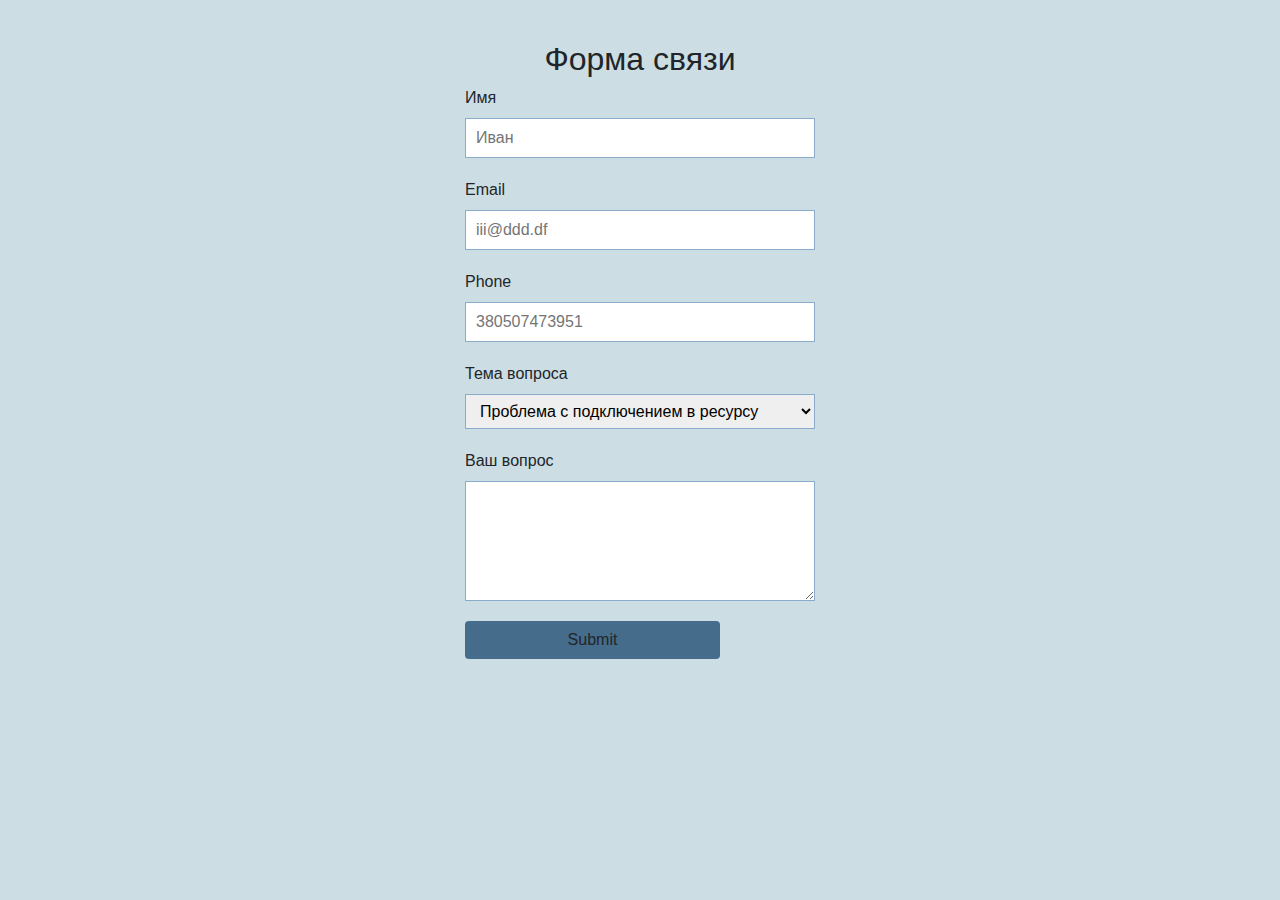
<file: index.html>
<!DOCTYPE html>
<html lang="en">

<head>
    <meta charset="UTF-8">
    <meta name="viewport" content="width=device-width, initial-scale=1.0">
    <title>Document</title>
    <link rel="stylesheet" href="./bootstrap-4.3.1/css/bootstrap.min.css">
    <link rel="stylesheet" href="./style.css">
</head>

<body>
    <div class="container">
        <h2>Форма связи</h2>
        <div class="form_wrap">
            <form action="./script/send.php" method="post">
                <div class="row d-flex flex-column align-content-center">
                    <div class="col-lg-4 col-12">
                        <div class="input_wrap">
                            <label for="name">Имя</label>
                            <input type="text" id="name" name="name" placeholder="Иван" required class="input">
                        </div>
                    </div>
                    <div class="col-lg-4 col-12">
                        <div class="input_wrap">
                            <label for="email">Email</label>
                            <input type="email" id="email" name="email" placeholder="iii@ddd.df" required class="input">
                        </div>
                    </div>
                    <div class="col-lg-4 col-12">
                        <div class="input_wrap">
                            <label for="phone">Phone</label>
                            <input type="phone" id="phone" name="phone" placeholder="380507473951" required class="input">
                        </div>
                    </div>
                    <div class="col-lg-4 col-12">
                        <div class="input_wrap">
                            <label for="subject">Тема вопроса</label>
                            <!-- <input type="text" id="name" name="name" class="input"> -->
                            <select name="subject" id="subject" name="subject">
                                <option>Проблема с подключением в ресурсу</option>
                                <option>Проблема отправки формы</option>
                                <option>Вопрос оплаты</option>
                                <option>Хотите сообщить об ошибке на сайте</option>
                                <option>Другой вопрос</option>
                            </select>
                        </div>
                    </div>
                    <div class="col-lg-4 col-12">
                        <div class="input_wrap">
                            <label for="message">Ваш вопрос</label>
                            <textarea type="text" id="message" name="message" class="input"></textarea>
                        </div>
                    </div>
                    <div class="col-lg-3 col-12">
                        <div class="input_wrap">
                            <input type="submit" name="submit" value="Submit" class="btn">
                        </div>
                    </div>
                </div>
            </form>
        </div>
    </div>
<script src="./script.js"></script>
</body>

</html>
</file>
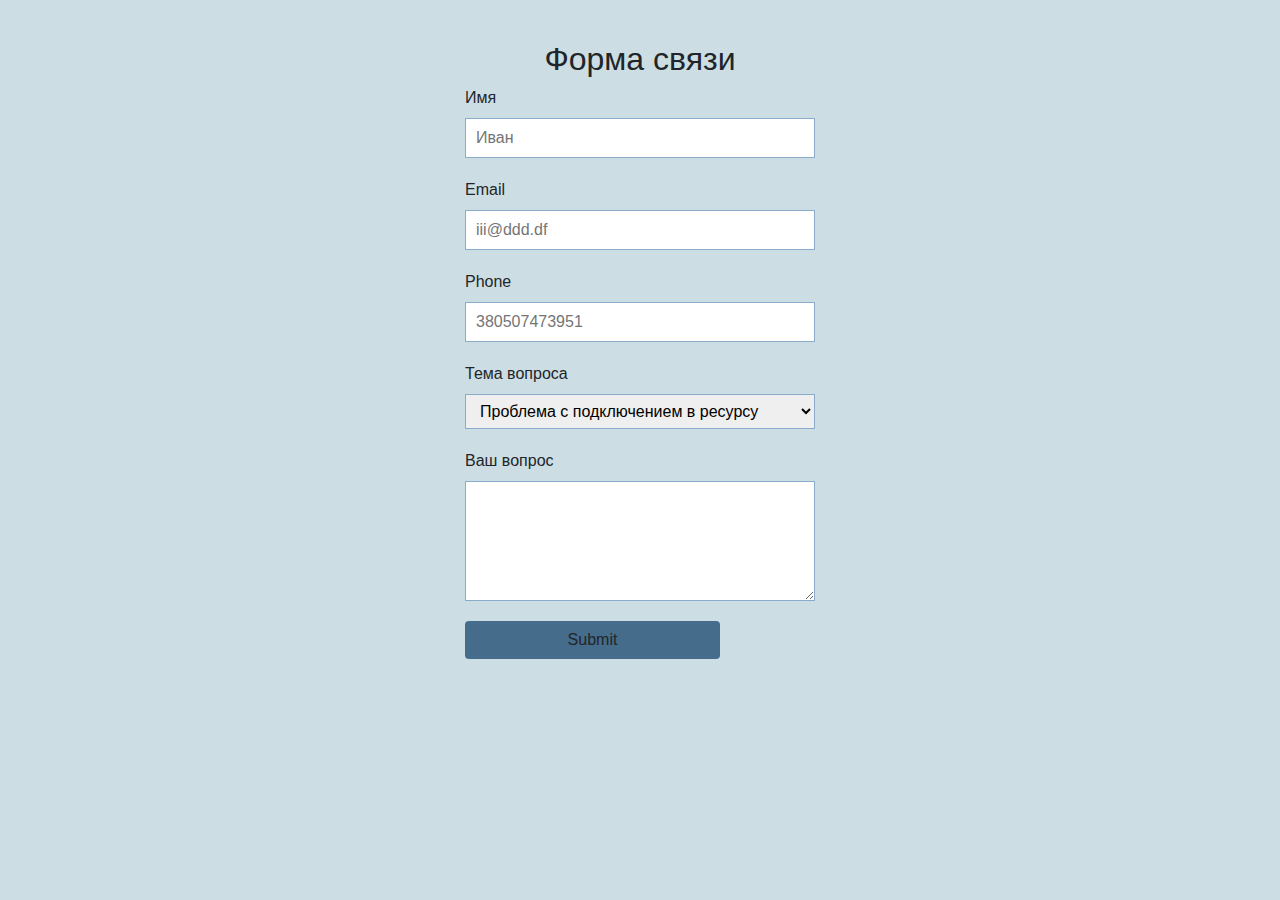
<file: contact.html>
<!DOCTYPE html>
<html lang="en">

<head>
    <meta charset="UTF-8">
    <meta name="viewport" content="width=device-width, initial-scale=1.0">
    <title>Document</title>
    <link rel="stylesheet" href="./bootstrap-4.3.1/css/bootstrap.min.css">
    <link rel="stylesheet" href="./style.css">
</head>

<body>
    <div class="container">
        <h2>Форма связи</h2>
        <div class="form_wrap">
            <form action="./script/send.php" method="post">
                <div class="row d-flex flex-column align-content-center">
                    <div class="col-4">
                        <div class="input_wrap">
                            <label for="name">Имя</label>
                            <input type="text" id="name" name="name" placeholder="Иван" required class="input">
                        </div>
                    </div>
                    <div class="col-4">
                        <div class="input_wrap">
                            <label for="email">Email</label>
                            <input type="email" id="email" name="email" placeholder="iii@ddd.df" required class="input">
                        </div>
                    </div>
                    <div class="col-4">
                        <div class="input_wrap">
                            <label for="phone">Phone</label>
                            <input type="phone" id="phone" name="phone" placeholder="380507473951" required class="input">
                        </div>
                    </div>
                    <div class="col-4">
                        <div class="input_wrap">
                            <label for="subject">Тема вопроса</label>
                            <!-- <input type="text" id="name" name="name" class="input"> -->
                            <select name="subject" id="subject" name="subject">
                                <option>Проблема с подключением в ресурсу</option>
                                <option>Проблема отправки формы</option>
                                <option>Вопрос оплаты</option>
                                <option>Хотите сообщить об ошибке на сайте</option>
                                <option>Другой вопрос</option>
                            </select>
                        </div>
                    </div>
                    <div class="col-4">
                        <div class="input_wrap">
                            <label for="message">Ваш вопрос</label>
                            <textarea type="text" id="message" name="message" class="input"></textarea>
                        </div>
                    </div>
                    <div class="col-3">
                        <div class="input_wrap">
                            <input type="submit" name="submit" value="Submit" class="btn">
                        </div>
                    </div>
                </div>
            </form>
        </div>
    </div>
<script src="./script.js"></script>
</body>

</html>
</file>
<file: style.css>
body{
    background-color: rgb(204, 222, 228);
}
.outher_wrap{
    margin-top: 60px;
}
.input, select{
    width: 100%;
    padding-top: 7px;
    padding-bottom: 7px;
    padding-left: 10px;
    margin-bottom: 20px;
    border: 1px solid rgb(136, 172, 202);
}
.btn{
    background-color: rgb(70, 108, 139);
}
h2{
    padding-top: 40px;
    text-align: center;
}
.input_wrap{
    display: flex;
    flex-direction: column;
}
textarea{
    min-height: 120px;
    position: relative;
}
.error{
    /* width: 60px;
    height: 20px; */
    padding: 5px;
    background-color: rgb(245, 180, 41);
    position: absolute;
    right: -70%;
    bottom: 26%;
}
</file>
